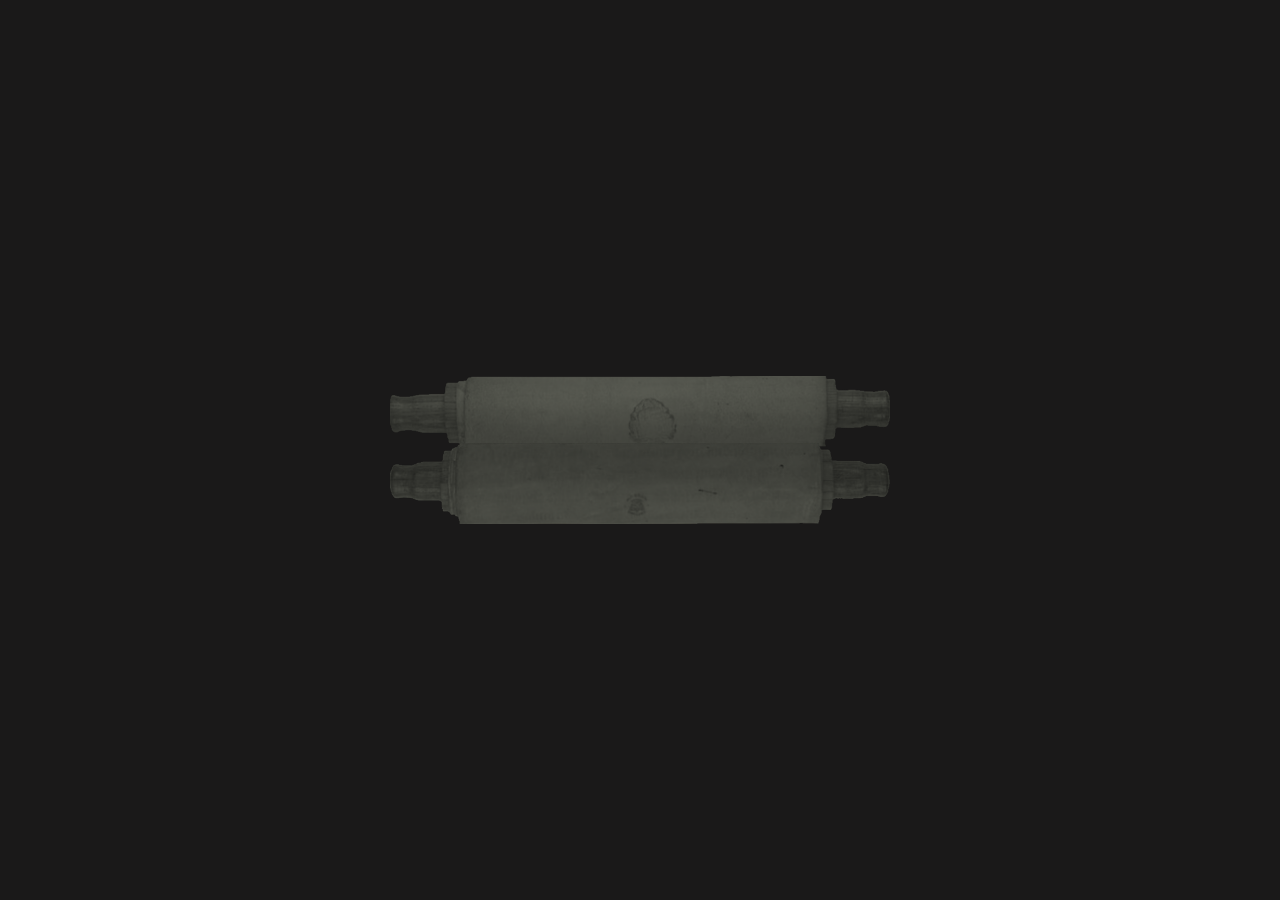
<file: scroll/index.html>
<!DOCTYPE html>
<html lang="en">

<title>Telahack Scrolls</title>
<meta name="description" conent="Scroll of truth">

<link rel="icon" type="image" href="TelaIcon.png">

<head>
    <meta charset="UTF-8">
    <meta name="viewport" content="width=device-width, initial-scale=1.0">
    <title>Scroll</title>
    <link rel="stylesheet" href="style.css"> 
</head>
<body>
    <div class="scroll">
        <div class="scroll-top" id="scrollTop">
            <img src="images/ScrollTop.png" alt="Click to unroll the scroll">
        </div>

        <div class="scroll-middle-wrapper" id="scrollMiddle">
            <div class="scroll-middle-bg"></div>
            <div class="scroll-content">
                <p style="text-align: center;">   Telahack is pogchamp
                    <br>
                    -Soren KEKW
                </p>
            </div>
        </div>

        <div class="scroll-bottom" id="scrollBottom">
            <img src="images/ScrollBottom.png" alt="">
        </div>
    </div>

    <script src="script.js"></script>
</body>
</html>
</file>
<file: scroll/style.css>
* {
    margin: 0;
    padding: 0;
    box-sizing: border-box;
}

body {
    min-height: 100vh;
    display: flex;
    align-items: center;
    justify-content: center;
    background: #1a1919;
    font-family: 'Georgia', 'Times New Roman', serif;
    padding: 40px 20px;
}

.scroll {
    display: flex;
    flex-direction: column;
    align-items: center;
    width: 500px;
    max-width: 100%;
}

.scroll-top {
    width: 100%;
    display: block;
    flex-shrink: 0;
    cursor: pointer;
    user-select: none;
    position: relative;
    z-index: 2;
}

.scroll-top img,
.scroll-bottom img {
    width: 100%;
    display: block;
}

.scroll-bottom {
    width: 100%;
    display: block;
    flex-shrink: 0;
    pointer-events: none;
    user-select: none;
    position: relative;
    z-index: 2;
}

.scroll-middle-wrapper {
    width: 100%;
    position: relative;
    overflow: hidden;
    margin: -2px 0;
    height: 0;
    transition: height 0.9s cubic-bezier(0.65, 0, 0.35, 1);
}

.scroll-middle-bg {
    width: 100%;
    height: 100%;
    position: absolute;
    top: 0;
    left: 0;
    background-image: url("images/ScrollMiddle.png");
    background-repeat: repeat-y;
    background-size: 100% auto;
    z-index: 0;
}

.scroll-content {
    position: relative;
    z-index: 1;
    padding: 30px 60px;
    color: #fffcf8;
    font-size: 1.1rem;
    line-height: 1.7;
    text-align: justify;
}

.scroll-content h1,
.scroll-content h2 {
    text-align: center;
    margin-bottom: 1rem;
    font-family: 'Georgia', serif;
    letter-spacing: 1px;
}

.scroll-content p {
    margin-bottom: 1em;
}

@media (max-width: 600px) {
    .scroll-content {
        padding: 20px 35px;
        font-size: 1rem;
    }
}
</file>
